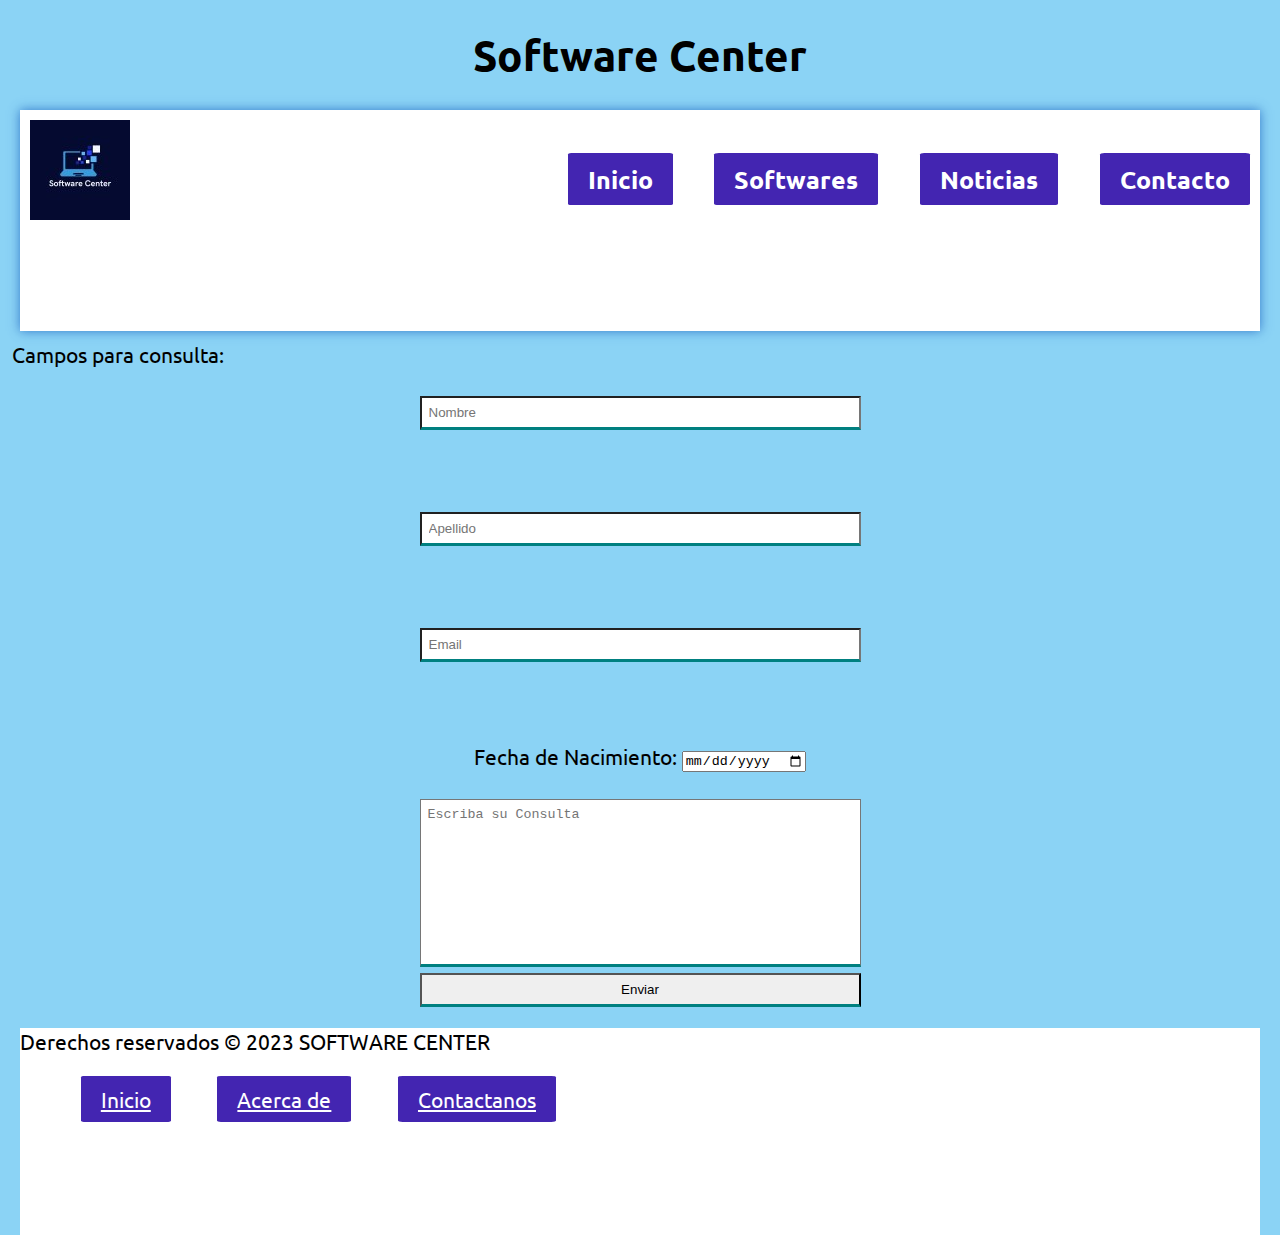
<file: contacto.html>
<!DOCTYPE html>
<html lang="en">
<head>
    <meta charset="UTF-8">
    <meta http-equiv="X-UA-Compatible" content="IE=edge">
    <meta name="viewport" content="width=device-width, initial-scale=1.0">
    <link rel="shortcut icon" href="imagenes/NicePng_software-png_2186546.ico" type="icon">
    <link rel="stylesheet" href="css/style.css">
    <link href="https://fonts.googleapis.com/css2?family=Ubuntu:wght@300&display=swap" rel="stylesheet">
    <title>Formulario de Consulta</title>
</head>

<body>
  <h1 class="title">Software Center</h1>
  <header>
    <div class="header-logo"><a href="index.html"><img src="imagenes/logosoft.jpg" alt=""></a></div>
    <div class="contenedor">
      <input type="checkbox" id="menu-check">
      <label id="menu" for="menu-check">
        <span id="menu-abrir">&#9776</span>
        <span id="menu-cerrar">X</span>
      </label>
    <nav class="header-menubar">
       <ul>
           <li><a href="index.html" class="button">Inicio</a></li>
           <li><a href="softwares.html" class="button">Softwares</a></li>
           <li><a href="noticias.html" class="button">Noticias</a></li>
           <li><a href="contacto.html" class="button">Contacto</a></li>
       </ul>
    </nav>
    </div>
</header>
    

<form action="https://formspree.io/f/xknaekow" method="post" class="form" onsubmit="return validacion();">
<div>
  <legend>Campos para consulta:</legend>
</div>
  <br>
   <div class="form__section">
     <input type="text" id="fname" name="fname" class="form__input" placeholder="Nombre" ><br><br>
     <label id="mensaje0"></label><br><br>
   </div>
   <div class="form__section">
     <input type="text" id="lname" name="lname" class="form__input" placeholder="Apellido"><br><br>
     <label id="mensaje1"></label><br><br>   
    </div>
   <div class="form__section">
     <input type="email" id="email" name="email" class="form__input" placeholder="Email"><br><br>
     <label id="mensaje2"></label><br><br>
   </div>
   <div class="form__section"><label for="birthday" >Fecha de Nacimiento:</label>
     <input type="date" id="birthday" name="birthday"><br><br></div>
   <div class="form__section"><textarea class="form__input" name="comentario" rows="10" cols="40" placeholder="Escriba su Consulta"></textarea>
  <br></div>
   <div class="form__section">
     <input type="submit" value="Enviar" class="form__input">
   </div>

</form>

<script>
  function validacion() 
  {
      valor0 = document.getElementById("fname").value;
      valor1 = document.getElementById("lname").value;
      valor2 = document.getElementById("email").value;
      if( valor0 == null || valor0.length == 0) 
      {
          
          document.getElementById('mensaje0').innerHTML = "Tenes que completar el Nombre!";
          elemento = document.getElementById('fname');
          elemento.focus();
          
          return false;
      }
      if( valor1 == null || valor1.length == 0)
      {
        document.getElementById('mensaje1').innerHTML = "Tenes que completar el Apellido!";
        elemento = document.getElementById("lname");
        elemento.focus();

        return false;
      }
      else( valor2 == null || valor2.length == 0)
      {
        document.getElementById('mensaje2').innerHTML = "Tenes que completar el E-mail!";
        elemento = document.getElementById("email");
        elemento.focus();

        return false;
      }
      
      return true; 
  }
</script>

<footer>
        
  <div>
      <p>Derechos reservados &copy; 2023 SOFTWARE CENTER</p>
    </div>
    <div class="footer">
      <ul>
        <li><a href="index.html" class="button">Inicio</a></li>
        <li><a href="softwares.html" class="button">Acerca de</a></li>
        <li><a href="contacto.html" class="button">Contactanos</a></li>
      </ul>
    </div>
  
</footer>

    
</body>
</html>
</file>
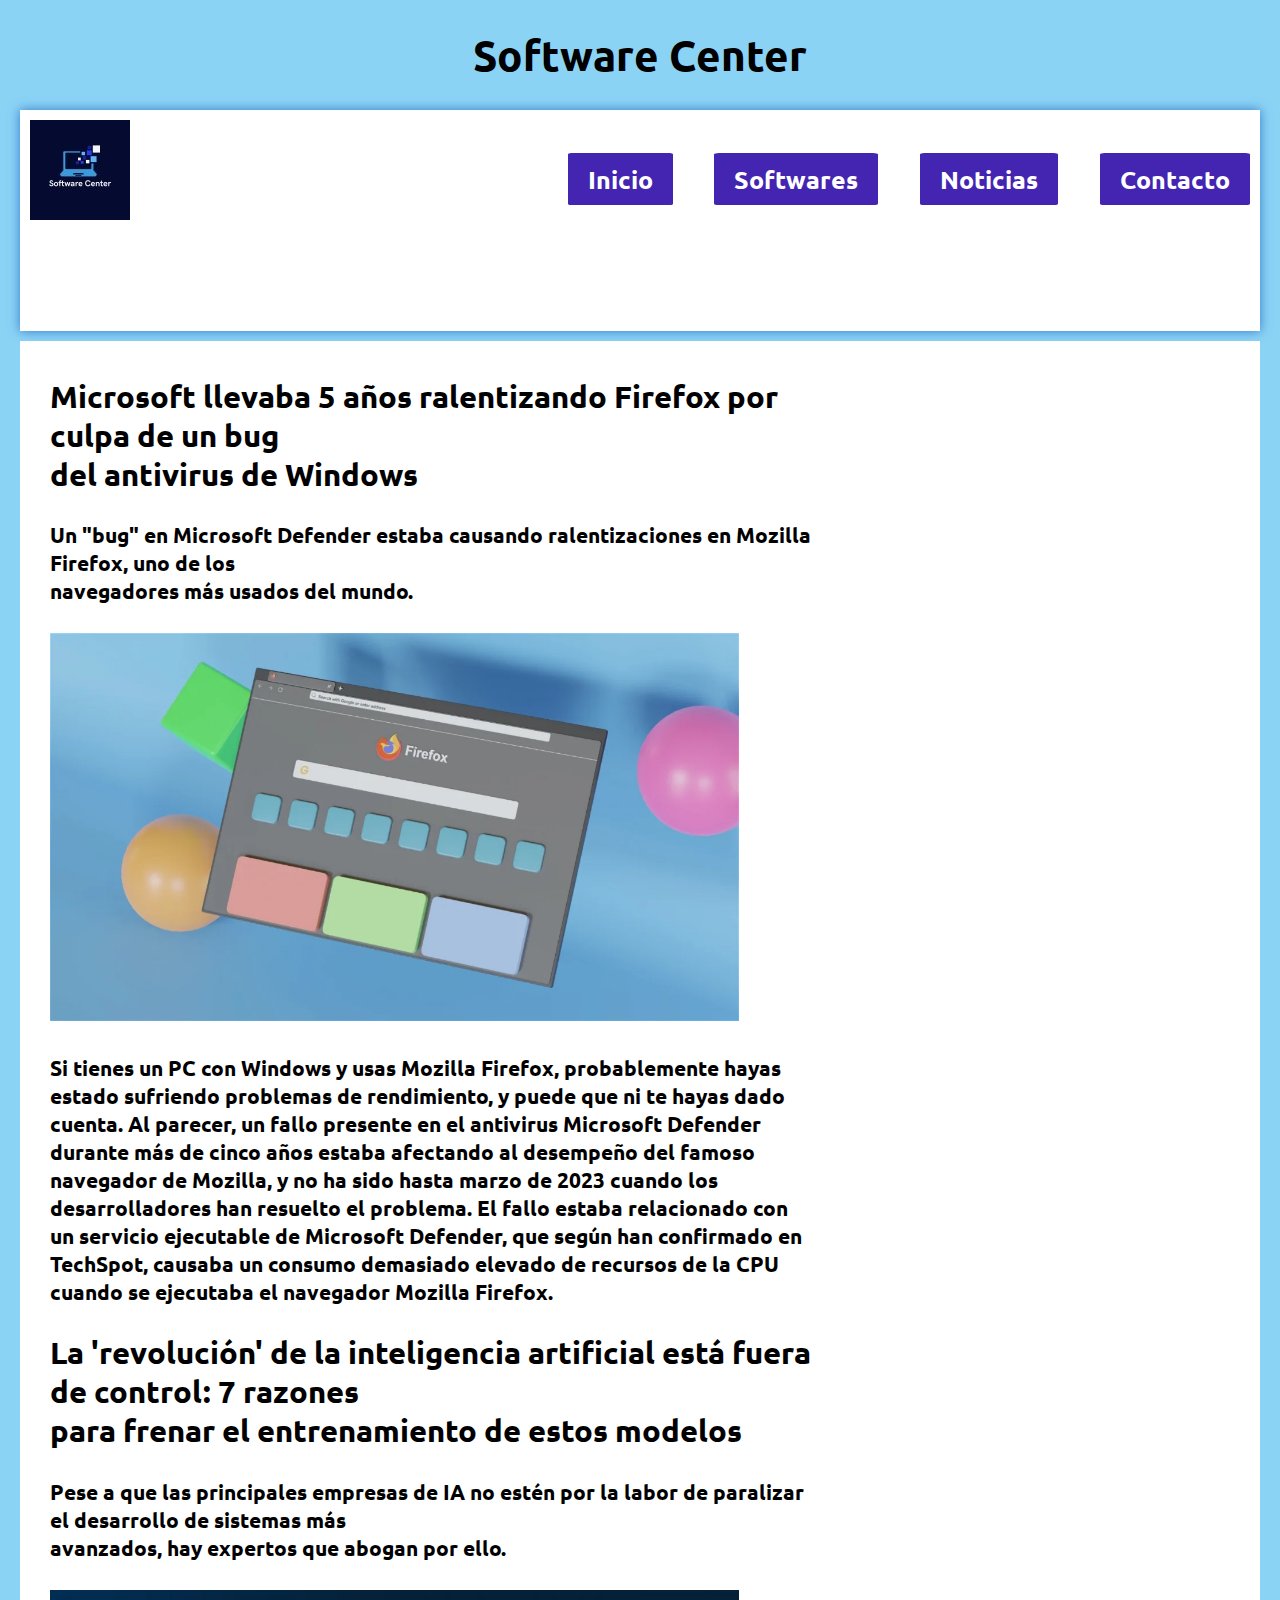
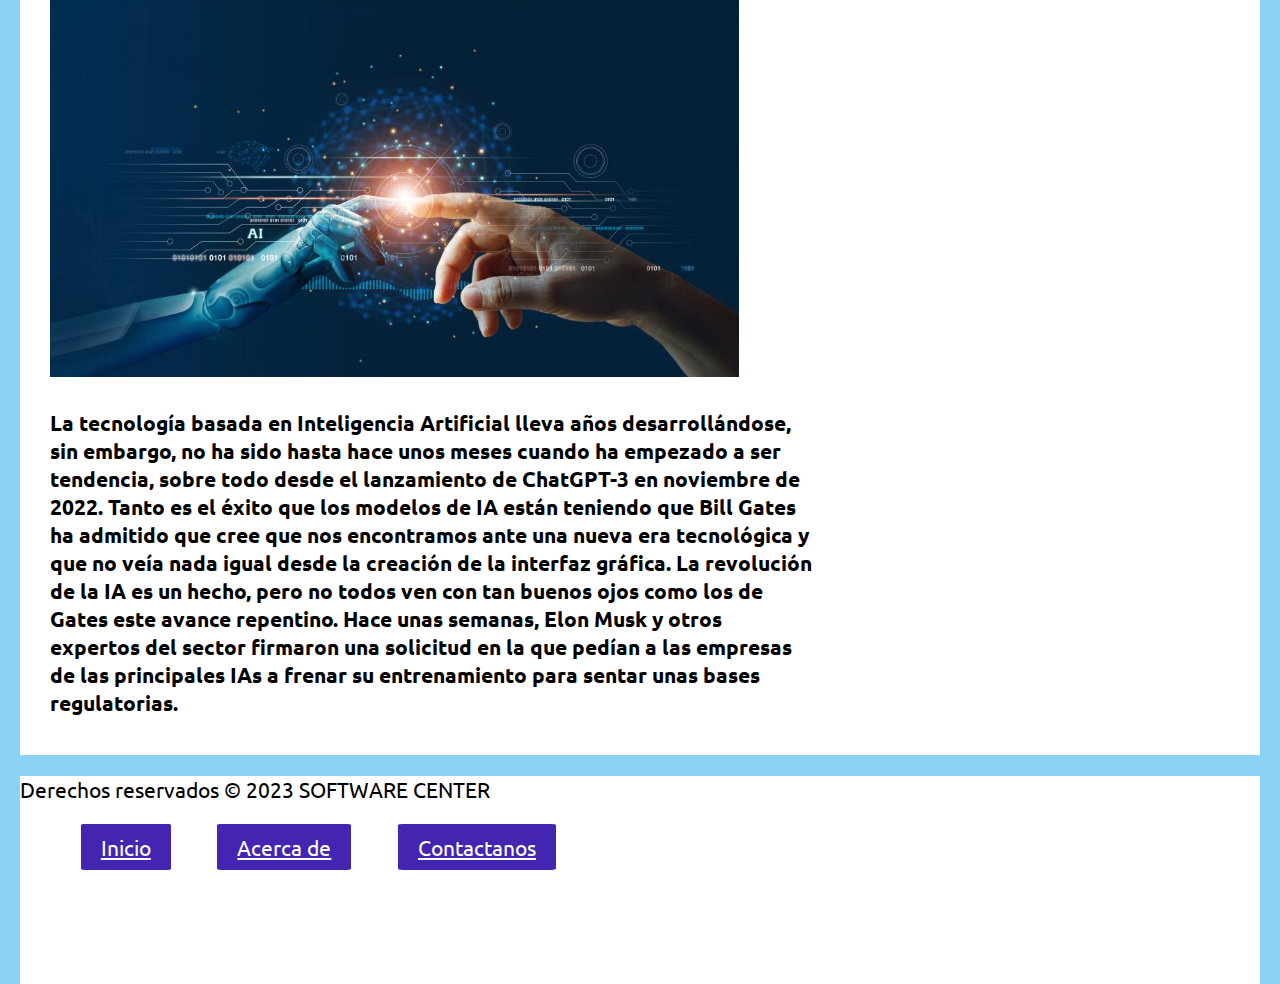
<file: noticias.html>
<!DOCTYPE html>
<html lang="en">
<head>
    <meta charset="UTF-8">
    <meta http-equiv="X-UA-Compatible" content="IE=edge">
    <meta name="viewport" content="width=device-width, initial-scale=1.0">
    <link rel="shortcut icon" href="imagenes/NicePng_software-png_2186546.ico" type="icon">
    <link rel="stylesheet" href="css/style.css">
    <title>Noticias</title>
    <link href="https://fonts.googleapis.com/css2?family=Ubuntu:wght@300&display=swap" rel="stylesheet">
</head>
<body>
    <h1 class="title">Software Center</h1>

    <header> 
         <div class="header-logo"><a href="index.html"><img src="imagenes/logosoft.jpg" alt=""></a></div>
         <div class="contenedor">
            <input type="checkbox" id="menu-check">
            <label id="menu" for="menu-check">
               <span id="menu-abrir">&#9776</span>
               <span id="menu-cerrar">X</span>
            </label>
         <nav class="header-menubar">
            <ul>
                <li><a href="index.html"     class="button">Inicio   </a></li>
                <li><a href="softwares.html" class="button">Softwares</a></li>
                <li><a href="noticias.html"  class="button">Noticias </a></li>
                <li><a href="contacto.html"  class="button">Contacto </a></li>
            </ul>
         </nav>
         </div>
    </header>
    <main>
         <div class="contenido-principal">
            <section class="secciones">
                <article>
                    <div>
                        <p>
                            <h2>
                                Microsoft llevaba 5 años ralentizando Firefox por culpa de un bug<br> del antivirus de Windows
                            </h2>
                        </p>
                        <p>
                            <h4>
                                Un "bug" en Microsoft Defender estaba causando ralentizaciones en Mozilla Firefox, uno de los<br> navegadores más usados del mundo.
                            </h4>
                        </p>
                    </div>
                    <img src="/imagenes/mozilla-firefox.1681215855.4706.jpg" height="70%" width="90%" alt="mozilla-firefox">
                    <div>
                        <p>
                            <h4>
                                Si tienes un PC con Windows y usas Mozilla Firefox, probablemente hayas estado sufriendo problemas de rendimiento, y puede que ni te hayas dado cuenta. Al parecer, un fallo presente en el antivirus Microsoft Defender durante más de cinco años estaba afectando al desempeño del famoso navegador de Mozilla, y no ha sido hasta marzo de 2023 cuando los desarrolladores han resuelto el problema.
                                El fallo estaba relacionado con un servicio ejecutable de Microsoft Defender, que según han confirmado en TechSpot, causaba un consumo demasiado elevado de recursos de la CPU cuando se ejecutaba el navegador Mozilla Firefox.
                            </h4>
                        </p>
                      
                    </div>
                </article>

            </section>

            <section class="secciones">
                <article>
                    <div>
                        <p>
                            <h2>
                                La 'revolución' de la inteligencia artificial está fuera de control: 7 razones<br> para
                                frenar el entrenamiento de estos modelos
                          
                            </h2>
                        </p>
                            <p>
                                <h4>
                                    Pese a que las principales empresas de IA no estén por la labor de paralizar el desarrollo de sistemas más<br> avanzados, hay expertos que abogan por ello. 
                                </h4>
                            </p>
                    </div>
                    <img src="imagenes/inteligencia-artificial.jpeg" height="70%" width="90%" alt="Imagen">
                    <div>
                        <h4>
                            La tecnología basada en Inteligencia Artificial lleva años desarrollándose, sin embargo, no ha sido hasta hace unos meses cuando ha empezado a ser tendencia, sobre todo desde el lanzamiento de ChatGPT-3 en noviembre de 2022. Tanto es el éxito que los modelos de IA están teniendo que Bill Gates ha admitido que cree que nos encontramos ante una nueva era tecnológica y que no veía nada igual desde la creación de la interfaz gráfica. 

La revolución de la IA es un hecho, pero no todos ven con tan buenos ojos como los de Gates este avance repentino. Hace unas semanas, Elon Musk y otros expertos del sector firmaron una solicitud en la que pedían a las empresas de las principales IAs a frenar su entrenamiento para sentar unas bases regulatorias.
                        </h4>
                      
                    </div>
                </article>
            </section>
         </div>     
    </main>
    <footer>
        
        <div>
            <p>Derechos reservados &copy; 2023 SOFTWARE CENTER</p>
          </div>
          <div class="footer">
            <ul>
              <li><a href="index.html" class="button">Inicio</a></li>
              <li><a href="softwares.html" class="button">Acerca de</a></li>
              <li><a href="contacto.html" class="button">Contactanos</a></li>
            </ul>
          </div>
        
    </footer>
       
</body>
</html>
</file>
<file: css/style.css>
*{
    /* padding: 0; */
    box-sizing: border-box;
}

html{
    font-size: 1.3rem;
    height: 100%;
}

body, header, main, footer{
    min-height: 50px;
    margin: 10px;
    min-width: 400px;
    
}

.contenido {
    min-height: 50px;
    margin: 10px;
    min-width: 400px;
}

body{
    background-color: rgb(139, 211, 245);
    font-family: 'Ubuntu', sans-serif;
    
}

main{
    min-height: 100px;
    overflow: auto;
    background-color: white;
}

header{
    background: white;
    box-shadow: 0 0 0.5rem rgba(14, 82, 185, 0.7);
}

footer{
    background: white;
    min-block-size: 10rem;
}

main>div {
    min-height: 180px;
    margin: 10px;
    height: auto;
    float: left;
    width: 65%;
}

main>aside {
    min-height: 180px;
    margin: 10px;
    min-width: 30%;
    float: left;
    width: auto;
}

.secciones{
    min-height: 50px;
    margin: 10px;
    background: white;
}

.secciones article{
    margin: 10px;
    min-height: 20px;
}

/* logo y menu */

.header-logo {
    width: auto;
    display: inline-block;
    margin: 0.5rem;
}

div.header-menubar{
    left: 0.5em;
    position: relative;
    top: auto;
    width: auto;
    display: inline-block;
    margin: 0rem 5em  4em 0.5rem;
}

.header-menubar ul {
    list-style: none;
    right: -0.5em;
    position: relative;
    top: -4.5em;
}
.header-menubar li {
    float: left;
    font-weight: 700;
    text-align: center;
    margin: 0 1rem 1em 1em;
}
/*
.header-menubar a {
    text-decoration: none;
    color: black;
}

.header-menubar a:hover {
    color: blue;


}
*/
.button {
    color: white;
    background-color: rgb(67, 37, 177);
    border-radius: 3%;
    padding: 10px 20px;

}

.button:hover{
    color: rgb(155, 198, 248);
    background-color: rgb(91, 49, 209);
    border-radius: 9%;
    padding: 12px 24px;
}

.header-menubar li a {
    font-size: 1.2rem;
    text-decoration-line: none;
}

.footer li {
    display: inline-block;
    float: none;
    list-style: none;
    text-align: center;
    margin: .5rem 1rem .5rem 1rem;
    text-decoration-line: none;
    align-items: center;
}
.title {
    text-align: center;
}
textarea {
    border-bottom: 3px solid teal;
    resize: none;
}
.form__input {
    border-bottom: 3px solid teal;
    width: 35%;
    padding: 7px;
}
.form {
    min-width: 400px;
}
.form__section {
    text-align: center;
}
@media only screen and (max-width: 600px){
    .header-logo{
        display: flex;
        justify-content: center;
    }
    .header-menubar ul li{
        text-align: justify;
        justify-content: center;
        padding: 0.5em;
        align-items: center;
    }
}
.whatsapp-logo {
    position: fixed;
    bottom: 20px;
    right: 20px;
    z-index: 9999;
  }

div.whatsapp-logo img{
    width: 70px;
}

@media only screen and (max-width: 480px){
    .secciones img{
        width: 300px;
    }
}
/*************/

header div.contenedor {
    place-content: flex-start;
}

div.contenedor nav.header-menubar{
    width: auto;
    display: flex;
    place-content: space-between;
    flex-wrap: wrap;
    flex-direction: column-reverse;
    align-content: flex-end;
}

#menu, #menu-check {
    display: none;
}

@media only screen and (max-width: 810px){
    header div.contenedor {
        display: flex;
        place-content: space-between;
        font-weight: bold;
        border: 3px solid rgb(15, 138, 199);
    }
    #menu-check:not(:checked) ~ nav.header-menubar {
        display: none;
    }
    #menu-check:checked ~ nav.header-menubar {
        display: block;
    }

    #menu{
        display: block;
        color: rgb(26, 69, 144);
        background-color: white;
        font-size: 1.2em;
        font-weight: bold;
        position: absolute;
        right: 0;
        top: 4.5em;
    }
    #menu-cerrar {
        display: none;
    }
    #menu-check:checked ~ label #menu-abrir {
        display: none;
    }
    #menu-check:checked ~ label #menu-cerrar {
        display: block;
    }
}
</file>
